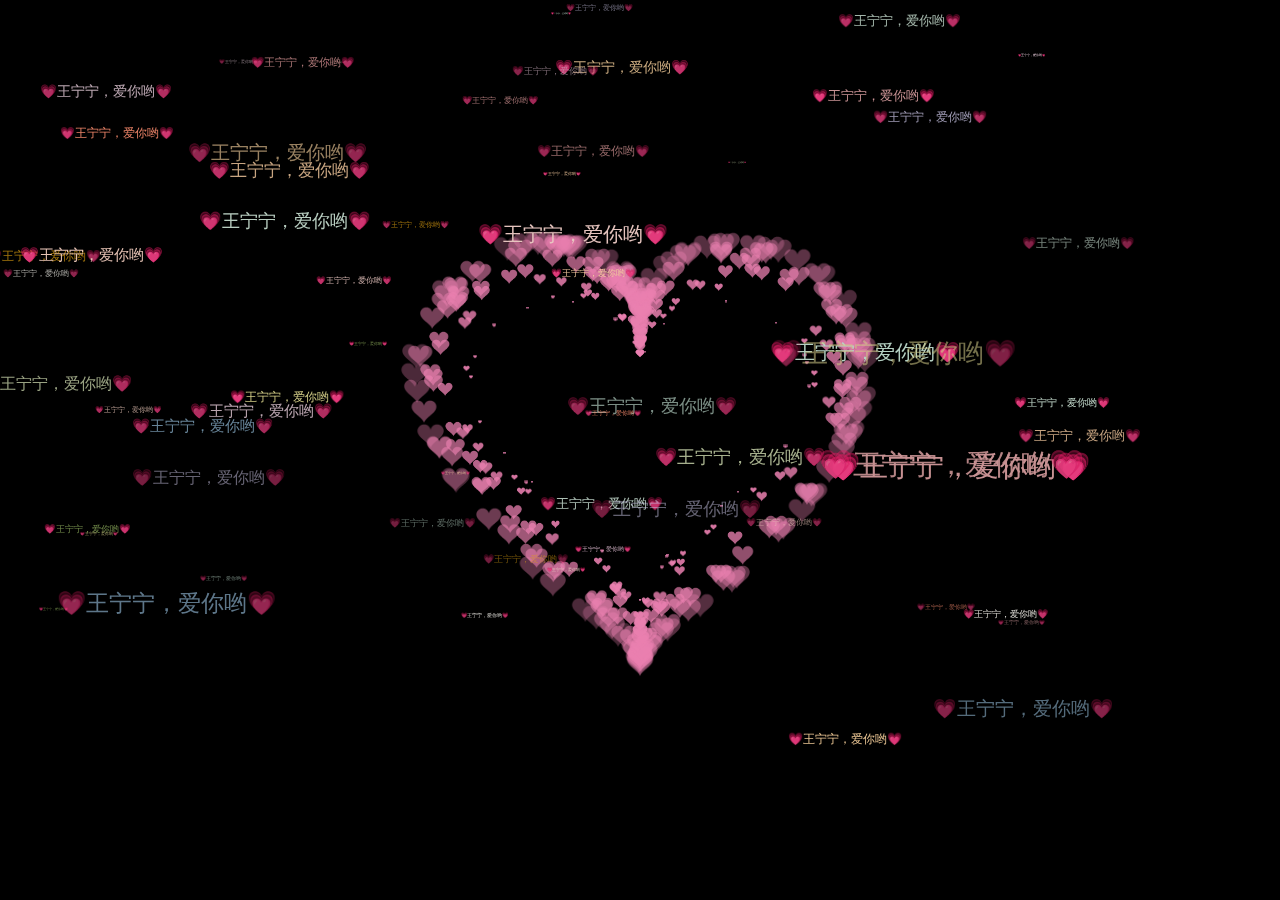
<file: ningning.html>
<!DOCTYPE html>
<html>
<head>
    <meta http-equiv="Content-Type" content="text/html; charset=UTF-8">
    <title>💗 Love you 💗 My Dear XXX💗</title>
    <style type="text/css">
        body {
            margin: 0;
            overflow: hidden;
            background: #000;
        }
 
        canvas {
            position: absolute;
            width: 100%;
            height: 100%;
        }
 
        #pinkboard {
            animation: anim 1.5s ease-in-out infinite;
            -webkit-animation: anim 1.5s ease-in-out infinite;
            -o-animation: anim 1.5s ease-in-out infinite;
            -moz-animation: anim 1.5s ease-in-out infinite;
        }
 
        @keyframes anim {
            0% {
                transform: scale(0.8);
            }
            25% {
                transform: scale(0.7);
            }
            50% {
                transform: scale(1);
            }
            75% {
                transform: scale(0.7);
            }
            100% {
                transform: scale(0.8);
            }
        }
 
        @-webkit-keyframes anim {
            0% {
                -webkit-transform: scale(0.8);
            }
            25% {
                -webkit-transform: scale(0.7);
            }
            50% {
                -webkit-transform: scale(1);
            }
            75% {
                -webkit-transform: scale(0.7);
            }
            100% {
                -webkit-transform: scale(0.8);
            }
        }
 
        @-o-keyframes anim {
            0% {
                -o-transform: scale(0.8);
            }
            25% {
                -o-transform: scale(0.7);
            }
            50% {
                -o-transform: scale(1);
            }
            75% {
                -o-transform: scale(0.7);
            }
            100% {
                -o-transform: scale(0.8);
            }
        }
 
        @-moz-keyframes anim {
            0% {
                -moz-transform: scale(0.8);
            }
            25% {
                -moz-transform: scale(0.7);
            }
            50% {
                -moz-transform: scale(1);
            }
            75% {
                -moz-transform: scale(0.7);
            }
            100% {
                -moz-transform: scale(0.8);
            }
        }
 
        #name {
            position: absolute;
            top: 50%;
            left: 50%;
            transform: translate(-50%, -50%);
            margin-top: -20px;
            font-size: 46px;
            color: #ea80b0;
        }
    </style>
</head>
<body>
<canvas id="pinkboard" width="1920" height="947"></canvas>
<canvas id="canvas" width="1920" height="947"></canvas>
 
<script type="text/javascript">
    var loverName = "💗王宁宁，爱你哟💗"  // ��要更改的名字
    const colors = [
        "#eec996",
        "#8fb7d3",
        "#b7d4c6",
        "#c3bedd",
        "#f1d5e4",
        "#cae1d3",
        "#f3c89d",
        "#d0b0c3",
        "#819d53",
        "#c99294",
        "#cec884",
        "#ff8e70",
        "#e0a111",
        "#fffdf6",
        "#cbd7ac",
        "#e8c6c0",
        "#dc9898",
        "#ecc8ba",
    ]; //用来设置的颜��    var canvas = document.getElementById("canvas");
    var ctx = canvas.getContext("2d");
    let count = 1;
 
    var ww = window.innerWidth;
    var wh = window.innerHeight;
 
    var hearts = [];
 
    function init() {
        requestAnimationFrame(render);
        canvas.width = ww;
        canvas.height = wh;
        for (var i = 0; i < 100; i++) {
            hearts.push(new Heart());
        }
    }
 
    function Heart() {
        this.x = Math.random() * ww;
        this.y = Math.random() * wh;
        this.opacity = Math.random() * 0.5 + 0.5;
        this.vel = {
            x: (Math.random() - 0.5) * 4,
            y: (Math.random() - 0.5) * 4,
        };
        this.targetScale = Math.random() * 0.15 + 0.02;
        this.scale = this.targetScale * Math.random();
    }
 
    Heart.prototype.update = function (i) {
        this.x += this.vel.x;
        this.y += this.vel.y;
 
        this.scale += (this.targetScale - this.scale) * 0.01;
        if (this.x - this.width > ww || this.x + this.width < 0) {
            this.scale = 0;
            this.x = Math.random() * ww;
        }
        if (this.y - this.height > wh || this.y + this.height < 0) {
            this.scale = 0;
            this.y = Math.random() * wh;
        }
        this.width = 473.8;
        this.height = 408.6;
    };
    Heart.prototype.draw = function (i) {
        ctx.globalAlpha = this.opacity;
        ctx.font = `${180 * this.scale}px "微软雅黑"`;
        // ctx.font="20px";
        ctx.fillStyle = colors[i % 18];
        ctx.fillText(
            loverName,
            this.x - this.width * 0.5,
            this.y - this.height * 0.5,
            this.width,
            this.height
        );
        // ctx.drawImage(
        //   heartImage,
        //   this.x - this.width * 0.5,
        //   this.y - this.height * 0.5,
        //   this.width,
        //   this.height
        // );
    };
 
    function render() {
        ctx.clearRect(0, 0, ww, wh);
        // ctx.globalAlpha = 1;
        // ctx.fillStyle = "rgba(255,255,255,0.3)";
        // ctx.fillRect(0, 0, ww, wh);
        for (var i = 0; i < 100; i++) {
            hearts[i].update(i);
            hearts[i].draw(i);
        }
        requestAnimationFrame(render);
    }
 
    init();
 
    // var heartImage = new Image();
    // heartImage.onload = init();
    // heartImage.src =
    //   "[data-uri]";
 
    window.addEventListener("resize", function () {
        ww = window.innerWidth;
        wh = window.innerHeight;
    });
</script>
<script>
    /*
     * Settings
     */
    var settings = {
        particles: {
            length: 500, // maximum amount of particles
            duration: 2, // particle duration in sec
            velocity: 100, // particle velocity in pixels/sec
            effect: -0.75, // play with this for a nice effect
            size: 30, // particle size in pixels
        },
    };
 
    /*
     * RequestAnimationFrame polyfill by Erik M?ller
     */
    (function () {
        var b = 0;
        var c = ["ms", "moz", "webkit", "o"];
        for (var a = 0; a < c.length && !window.requestAnimationFrame; ++a) {
            window.requestAnimationFrame = window[c[a] + "RequestAnimationFrame"];
            window.cancelAnimationFrame =
                window[c[a] + "CancelAnimationFrame"] ||
                window[c[a] + "CancelRequestAnimationFrame"];
        }
        if (!window.requestAnimationFrame) {
            window.requestAnimationFrame = function (h, e) {
                var d = new Date().getTime();
                var f = Math.max(0, 16 - (d - b));
                var g = window.setTimeout(function () {
                    h(d + f);
                }, f);
                b = d + f;
                return g;
            };
        }
        if (!window.cancelAnimationFrame) {
            window.cancelAnimationFrame = function (d) {
                clearTimeout(d);
            };
        }
    })();
 
    /*
     * Point class
     */
    var Point = (function () {
        function Point(x, y) {
            this.x = typeof x !== "undefined" ? x : 0;
            this.y = typeof y !== "undefined" ? y : 0;
        }
 
        Point.prototype.clone = function () {
            return new Point(this.x, this.y);
        };
        Point.prototype.length = function (length) {
            if (typeof length == "undefined")
                return Math.sqrt(this.x * this.x + this.y * this.y);
            this.normalize();
            this.x *= length;
            this.y *= length;
            return this;
        };
        Point.prototype.normalize = function () {
            var length = this.length();
            this.x /= length;
            this.y /= length;
            return this;
        };
        return Point;
    })();
 
    /*
     * Particle class
     */
 
    var Particle = (function () {
        function Particle() {
            this.position = new Point();
            this.velocity = new Point();
            this.acceleration = new Point();
            this.age = 0;
        }
 
        Particle.prototype.initialize = function (x, y, dx, dy) {
            this.position.x = x;
            this.position.y = y;
            this.velocity.x = dx;
            this.velocity.y = dy;
            this.acceleration.x = dx * settings.particles.effect;
            this.acceleration.y = dy * settings.particles.effect;
            this.age = 0;
        };
        Particle.prototype.update = function (deltaTime) {
            this.position.x += this.velocity.x * deltaTime;
            this.position.y += this.velocity.y * deltaTime;
            this.velocity.x += this.acceleration.x * deltaTime;
            this.velocity.y += this.acceleration.y * deltaTime;
            this.age += deltaTime;
        };
        Particle.prototype.draw = function (context, image) {
            function ease(t) {
                return --t * t * t + 1;
            }
 
            var size = image.width * ease(this.age / settings.particles.duration);
            context.globalAlpha = 1 - this.age / settings.particles.duration;
            context.drawImage(
                image,
                this.position.x - size / 2,
                this.position.y - size / 2,
                size,
                size
            );
        };
        return Particle;
    })();
 
    /*
     * ParticlePool class
     */
    var ParticlePool = (function () {
        var particles,
            firstActive = 0,
            firstFree = 0,
            duration = settings.particles.duration;
 
        function ParticlePool(length) {
            // create and populate particle pool
            particles = new Array(length);
            for (var i = 0; i < particles.length; i++)
                particles[i] = new Particle();
        }
 
        ParticlePool.prototype.add = function (x, y, dx, dy) {
            particles[firstFree].initialize(x, y, dx, dy);
 
            // handle circular queue
            firstFree++;
            if (firstFree == particles.length) firstFree = 0;
            if (firstActive == firstFree) firstActive++;
            if (firstActive == particles.length) firstActive = 0;
        };
        ParticlePool.prototype.update = function (deltaTime) {
            var i;
 
            // update active particles
            if (firstActive < firstFree) {
                for (i = firstActive; i < firstFree; i++)
                    particles[i].update(deltaTime);
            }
            if (firstFree < firstActive) {
                for (i = firstActive; i < particles.length; i++)
                    particles[i].update(deltaTime);
                for (i = 0; i < firstFree; i++) particles[i].update(deltaTime);
            }
 
            // remove inactive particles
            while (
                particles[firstActive].age >= duration &&
                firstActive != firstFree
                ) {
                firstActive++;
                if (firstActive == particles.length) firstActive = 0;
            }
        };
        ParticlePool.prototype.draw = function (context, image) {
            // draw active particles
            if (firstActive < firstFree) {
                for (i = firstActive; i < firstFree; i++)
                    particles[i].draw(context, image);
            }
            if (firstFree < firstActive) {
                for (i = firstActive; i < particles.length; i++)
                    particles[i].draw(context, image);
                for (i = 0; i < firstFree; i++) particles[i].draw(context, image);
            }
        };
        return ParticlePool;
    })();
 
    /*
     * Putting it all together
     */
    (function (canvas) {
        var context = canvas.getContext("2d"),
            particles = new ParticlePool(settings.particles.length),
            particleRate =
                settings.particles.length / settings.particles.duration, // particles/sec
            time;
 
        // get point on heart with -PI <= t <= PI
        function pointOnHeart(t) {
            return new Point(
                160 * Math.pow(Math.sin(t), 3),
                130 * Math.cos(t) -
                50 * Math.cos(2 * t) -
                20 * Math.cos(3 * t) -
                10 * Math.cos(4 * t) +
                25
            );
        }
 
        // creating the particle image using a dummy canvas
        var image = (function () {
            var canvas = document.createElement("canvas"),
                context = canvas.getContext("2d");
            canvas.width = settings.particles.size;
            canvas.height = settings.particles.size;
 
            // helper function to create the path
            function to(t) {
                var point = pointOnHeart(t);
                point.x =
                    settings.particles.size / 2 +
                    (point.x * settings.particles.size) / 350;
                point.y =
                    settings.particles.size / 2 -
                    (point.y * settings.particles.size) / 350;
                return point;
            }
 
            // create the path
            context.beginPath();
            var t = -Math.PI;
            var point = to(t);
            context.moveTo(point.x, point.y);
            while (t < Math.PI) {
                t += 0.01; // baby steps!
                point = to(t);
                context.lineTo(point.x, point.y);
            }
            context.closePath();
            // create the fill
            context.fillStyle = "#ea80b0";
            context.fill();
            // create the image
            var image = new Image();
            image.src = canvas.toDataURL();
            return image;
        })();
 
        // render that thing!
        function render() {
            // next animation frame
            requestAnimationFrame(render);
 
            // update time
            var newTime = new Date().getTime() / 1000,
                deltaTime = newTime - (time || newTime);
            time = newTime;
 
            // clear canvas
            context.clearRect(0, 0, canvas.width, canvas.height);
 
            // create new particles
            var amount = particleRate * deltaTime;
            for (var i = 0; i < amount; i++) {
                var pos = pointOnHeart(Math.PI - 2 * Math.PI * Math.random());
                var dir = pos.clone().length(settings.particles.velocity);
                particles.add(
                    canvas.width / 2 + pos.x,
                    canvas.height / 2 - pos.y,
                    dir.x,
                    -dir.y
                );
            }
 
            // update and draw particles
            particles.update(deltaTime);
            particles.draw(context, image);
        }
 
        // handle (re-)sizing of the canvas
        function onResize() {
            canvas.width = canvas.clientWidth;
            canvas.height = canvas.clientHeight;
        }
 
        window.onresize = onResize;
 
        // delay rendering bootstrap
        setTimeout(function () {
            onResize();
            render();
        }, 10);
    })(document.getElementById("pinkboard"));
 
</script>
 
</body>
</html>
</file>
